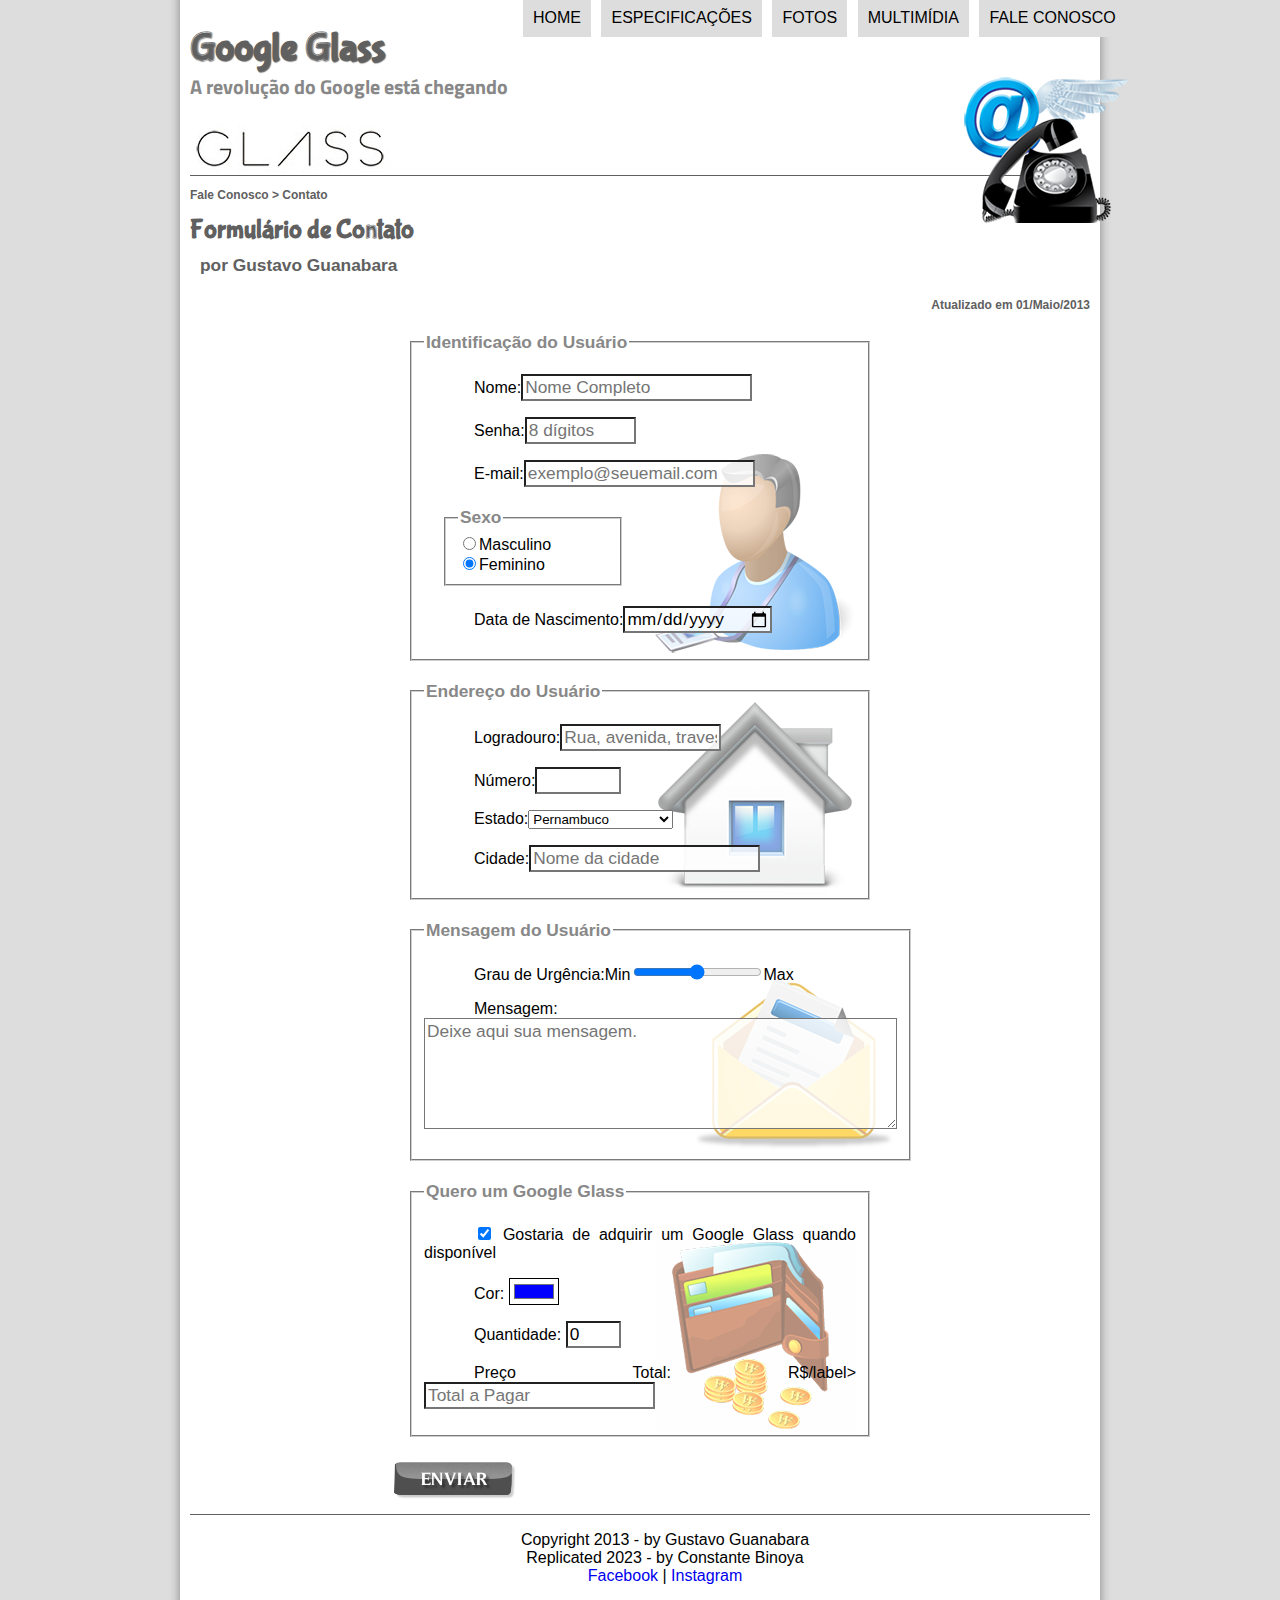
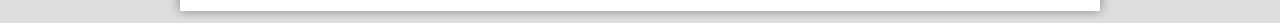
<file: html/fale-conosco.html>
<!DOCTYPE html>
<html lang="pt-br">

<head>
    <meta charset="UTF-8">
    <meta name="viewport" content="width=device-width, initial-scale=1.0">
    <title>Especificações Google Glass</title>
    <link rel="stylesheet" type="text/css" href="../css/estilo.css">
    <link rel="stylesheet" type="text/css" href="../css/form.css">
</head>

<script language="javascript" src="../javascript/funcoes.js"></script>
<script>
    function calc_total() {
        var qtd = parseInt(document.getElementById('cQtd').value);
        tot = qtd * 1500;
        document.getElementById('cTot').value = tot;
    }
</script>

<body>
    <div id="interface">
        <header id="cabecalho">
            <hgroup>
                <h1>Google Glass</h1>
                <h2>A revolução do Google está chegando</h2>
            </hgroup>

            <img id="icone" src="../_imagens/contato.png" alt="Imagem de um óculos preto.">

            <nav id="menu">
                <h1>Menu Principal</h1>
                <ul>
                    <li onmousemove="mudaFoto('../_imagens/home.png')" onmouseout="mudaFoto('../_imagens/contato.png')">
                        <a href="../index.html">Home</a>
                    </li>
                    <li onmousemove="mudaFoto('../_imagens/especificacoes.png')"
                        onmouseout="mudaFoto('../_imagens/contato.png')"><a href="specs.html">Especificações</a>
                    </li>
                    <li onmousemove="mudaFoto('../_imagens/fotos.png')"
                        onmouseout="mudaFoto('../_imagens/contato.png')">
                        <a href="fotos.html">Fotos</a>
                    </li>
                    <li onmousemove="mudaFoto('../_imagens/multimidia.png')"
                        onmouseout="mudaFoto('../_imagens/contato.png')"><a href="multimidia.html">Multimídia</a>
                    </li>
                    <li onmousemove="mudaFoto('../_imagens/contato.png')"
                        onmouseout="mudaFoto('../_imagens/contato.png')"><a href="fale-conosco.html">Fale
                            conosco</a>
                    </li>
                </ul>
            </nav>
        </header>

        <section id="corpo-full">
            <article id="noticia-principal">
                <header id="cabecalho-artigo">
                    <hgroup>
                        <h3>Fale Conosco > Contato</h3>
                        <h1>Formulário de Contato</h1>
                        <h2>por Gustavo Guanabara</h2>
                        <h3 class="direita">Atualizado em 01/Maio/2013</h3>
                    </hgroup>
                </header>

                <form method="post" id="fContato" action="mailto:constantebinoya@hotmail.com" oninput="calc_total();">
                    <fieldset id="usuario">
                        <legend>Identificação do Usuário</legend>
                        <p><label for="cNome">Nome:</label><input type="text" name="tNome" id="cNome" size="20"
                                maxlength="30" placeholder="Nome Completo" /></p>

                        <p><label for="cSenha">Senha:</label><input type="password" name="tSenhe" id="cSenha" size="8"
                                maxlength="8" placeholder="8 dígitos" /></p>

                        <p><label for="cMail">E-mail:</label><input type="email" name="tMail" id="cMail" size="20"
                                maxlength="40" placeholder="exemplo@seuemail.com" /></p>

                        <fieldset id="sexo">
                            <legend>Sexo</legend>
                            <input type="radio" name="tSexo" id="cMasc" /><label for="cMasc">Masculino</label><br>

                            <input type="radio" name="tSexo" id="cFem" checked /><label for="cFem">Feminino</label>
                        </fieldset>
                        <p>Data de Nascimento:<input type="date" name="tNasc" id="cNasc" </p>
                    </fieldset>

                    <fieldset id="endereco">
                        <legend>Endereço do Usuário</legend>
                        <p><label for="cRua">Logradouro:<input type="text" name="tRua" id="cRua" size="13"
                                    maxlength="80" placeholder="Rua, avenida, travessa..." /></label></p>

                        <p><label for="cNum">Número:<input type="number" name="tNum" id="cNum" min="1"
                                    max="9999" /></label></p>

                        <p><label for="cEst">Estado:</label><select name="tEst" id="cEst">
                                <option value="AC">Acre</option>
                                <option value="AL">Alagoas</option>
                                <option value="AP">Amapa</option>
                                <option value="AM">Amazonas</option>
                                <option value="BA">Bahia</option>
                                <option value="CE">Ceará</option>
                                <option value="DF">Distrito Federal</option>
                                <option value="ES">Espírito Santo</option>
                                <option value="GO">Goiás</option>
                                <option value="MA">Maranhão</option>
                                <option value="MT">Mato Grosso</option>
                                <option value="MS">Mato Grosso do Sul</option>
                                <option value="MG">Minas Gerais</option>
                                <option value="PA">Pará</option>
                                <option value="PB">Paraíba</option>
                                <option value="PR">Paraná</option>
                                <option value="PE" selected>Pernambuco</option>
                                <option value="PI">Piauí</option>
                                <option value="RJ">Rio de Janeiro</option>
                                <option value="RN">Rio Grande do Norte</option>
                                <option value="RS">Rio Grande do Sul</option>
                                <option value="RO">Rondônia</option>
                                <option value="RR">Roraima</option>
                                <option value="SC">Santa Catarina</option>
                                <option value="SP">São Paulo</option>
                                <option value="SE">Sergipe</option>
                                <option value="TO">Tocantins</option>
                            </select></p>

                        <p><label for="cCid">Cidade:<input type="text" name="tCid" id="cCid" size="20" maxlength="40"
                                    placeholder="Nome da cidade"></label></p>
                    </fieldset>

                    <fieldset id="mensagem">
                        <legend>Mensagem do Usuário</legend>
                        <p><label for="cUrg">Grau de Urgência:</label>Min<input type="range" name="tUrg" id="cUrg"
                                min="0" max="10" step="5">Max</p>

                        <p><label for="cMsg">Mensagem:</label><textarea name="tMsg" id="cMsg" cols="45" rows="5"
                                placeholder="Deixe aqui sua mensagem."></textarea> </p>
                    </fieldset>

                    <fieldset id="pedido">
                        <legend>Quero um Google Glass</legend>
                        <p><input type="checkbox" name="tPed" id="cPed" checked> 
                           <label for="cPed">Gostaria de adquirir um Google Glass quando disponível</label></p>

                        <p><label for="cCor">Cor:</label>
                            <input type="color" name="tCor" id="cCor" value="#0000FF"/></p>

                        <p><label for="cQtd">Quantidade:</label>
                        <input type="number" name="tQtd" id="cQtd" min="0" max="5" value="0"></p>

                        <p><label for="cTot">Preço Total: R$/label>
                            <input type="text" name="tTot" id="cTot" placeholder="Total a Pagar" readonly>
                        </p>
                    </fieldset>

                   <!--<input type="submit"/>--> 
                    <input type="image" name="tEnviar" src="../_imagens/botao-enviar.png">
                </form>

            </article>
        </section>

        <footer id="rodape">
            <p id="copy">Copyright 2013 - by Gustavo Guanabara</p><br>
            <p id="repli">Replicated 2023 - by Constante Binoya</p><br>
            <p id="social"><a href="https://www.facebook.com/" target="_blank">Facebook</a> |
                <a href="https://www.instagram.com" target="_blank">Instagram</a>
            </p>
        </footer>
    </div>
</body>

</html>
</file>
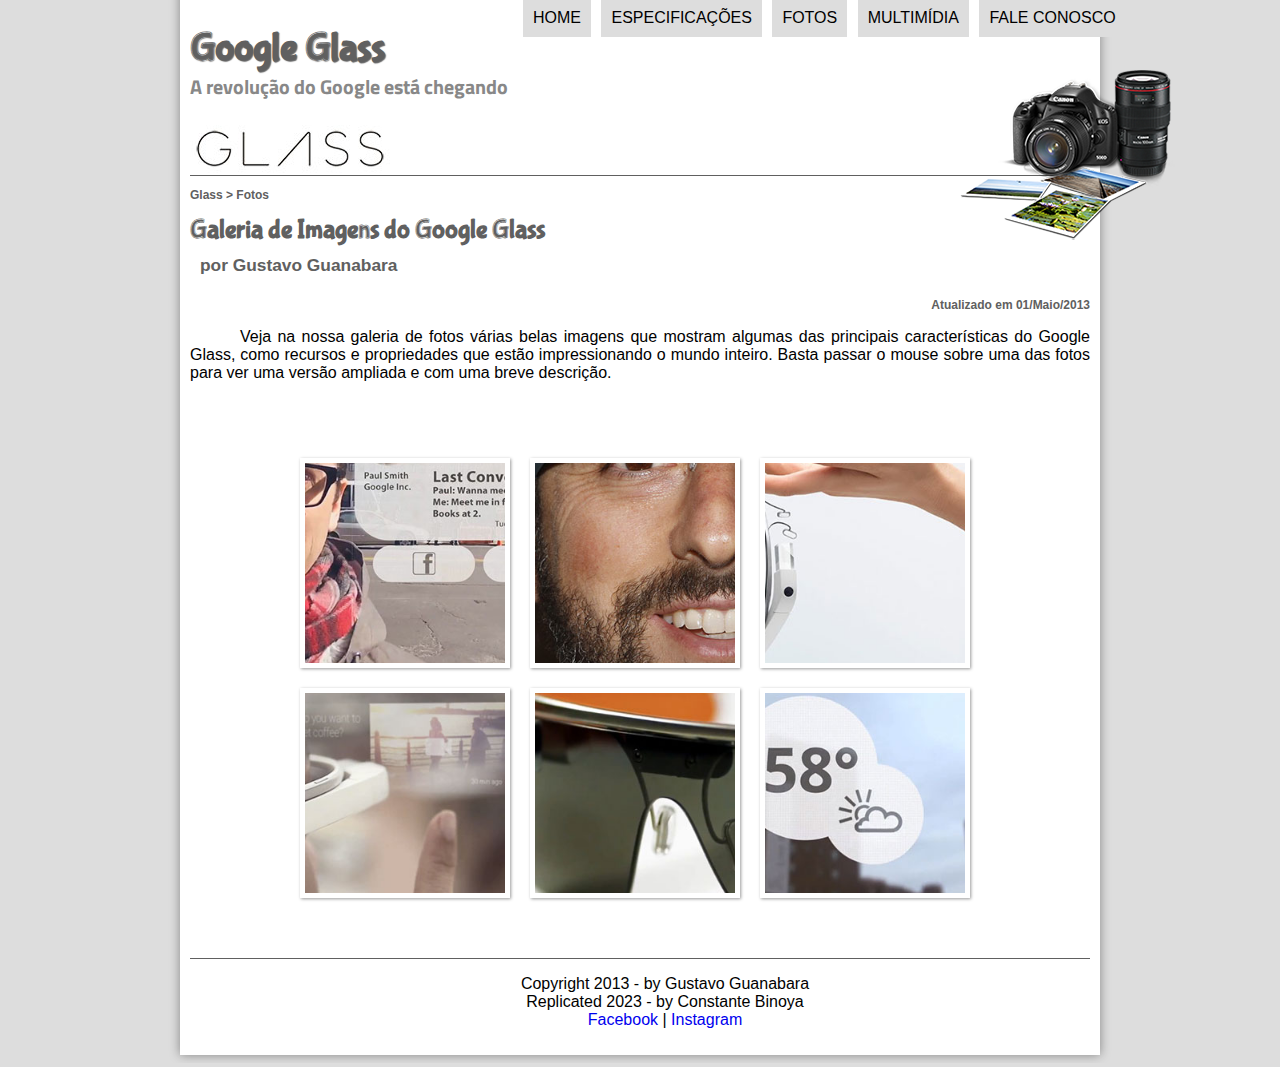
<file: html/fotos.html>
<!DOCTYPE html>
<html lang="pt-br">

<head>
    <meta charset="UTF-8">
    <meta name="viewport" content="width=device-width, initial-scale=1.0">
    <title>Especificações Google Glass</title>
    <link rel="stylesheet" type="text/css" href="../css/estilo.css">
    <link rel="stylesheet" type="text/css" href="../css/fotos.css">
</head>

<script language="javascript" src="../javascript/funcoes.js"></script>

<body>
    <div id="interface">
        <header id="cabecalho">
            <hgroup>
                <h1>Google Glass</h1>
                <h2>A revolução do Google está chegando</h2>
            </hgroup>

            <img id="icone" src="../_imagens/fotos.png" alt="Imagem de um óculos preto.">

            <nav id="menu">
                <h1>Menu Principal</h1>
                <ul>
                    <li onmousemove="mudaFoto('../_imagens/home.png')" onmouseout="mudaFoto('../_imagens/fotos.png')"><a
                            href="../index.html">Home</a>
                    </li>
                    <li onmousemove="mudaFoto('../_imagens/especificacoes.png')"
                        onmouseout="mudaFoto('../_imagens/fotos.png')"><a href="specs.html">Especificações</a>
                    </li>
                    <li onmousemove="mudaFoto('../_imagens/fotos.png')" onmouseout="mudaFoto('../_imagens/fotos.png')">
                        <a href="fotos.html">Fotos</a>
                    </li>
                    <li onmousemove="mudaFoto('../_imagens/multimidia.png')"
                        onmouseout="mudaFoto('../_imagens/fotos.png')"><a href="multimidia.html">Multimídia</a>
                    </li>
                    <li onmousemove="mudaFoto('../_imagens/contato.png')"
                        onmouseout="mudaFoto('../_imagens/fotos.png')"><a href="fale-conosco.html">Fale
                            conosco</a>
                    </li>
                </ul>
            </nav>
        </header>

        <section id="corpo-full">
            <article id="noticia-principal">
                <header id="cabecalho-artigo">
                    <hgroup>
                        <h3>Glass > Fotos</h3>
                        <h1>Galeria de Imagens do Google Glass</h1>
                        <h2>por Gustavo Guanabara</h2>
                        <h3 class="direita">Atualizado em 01/Maio/2013</h3>
                    </hgroup>
                </header>

                <p>
                    Veja na nossa galeria de fotos várias belas imagens que mostram algumas das principais
                    características
                    do Google
                    Glass, como recursos e propriedades que estão impressionando o mundo inteiro. Basta passar o mouse
                    sobre
                    uma das
                    fotos para ver uma versão ampliada e com uma breve descrição.
                </p>

                <ul id="album-fotos">
                    <li id="foto01"><span>Agenda e lembretes</span></li>
                    <li id="foto02"><span>Sergey Brin usando o Glass</span></li>
                    <li id="foto03"><span>Leve e compacto</span></li>
                    <li id="foto04"><span>Sensação de uma tela de 50"</span></li>
                    <li id="foto05"><span>Vários tipos de lente</span></li>
                    <li id="foto06"><span>Informações importantes</span></li>
                </ul>

            </article>
        </section>

        <footer id="rodape">
            <p id="copy">Copyright 2013 - by Gustavo Guanabara</p><br>
            <p id="repli">Replicated 2023 - by Constante Binoya</p><br>
            <p id="social"><a href="https://www.facebook.com/" target="_blank">Facebook</a> |
                <a href="https://www.instagram.com" target="_blank">Instagram</a>
            </p>
        </footer>
    </div>
</body>

</html>
</file>
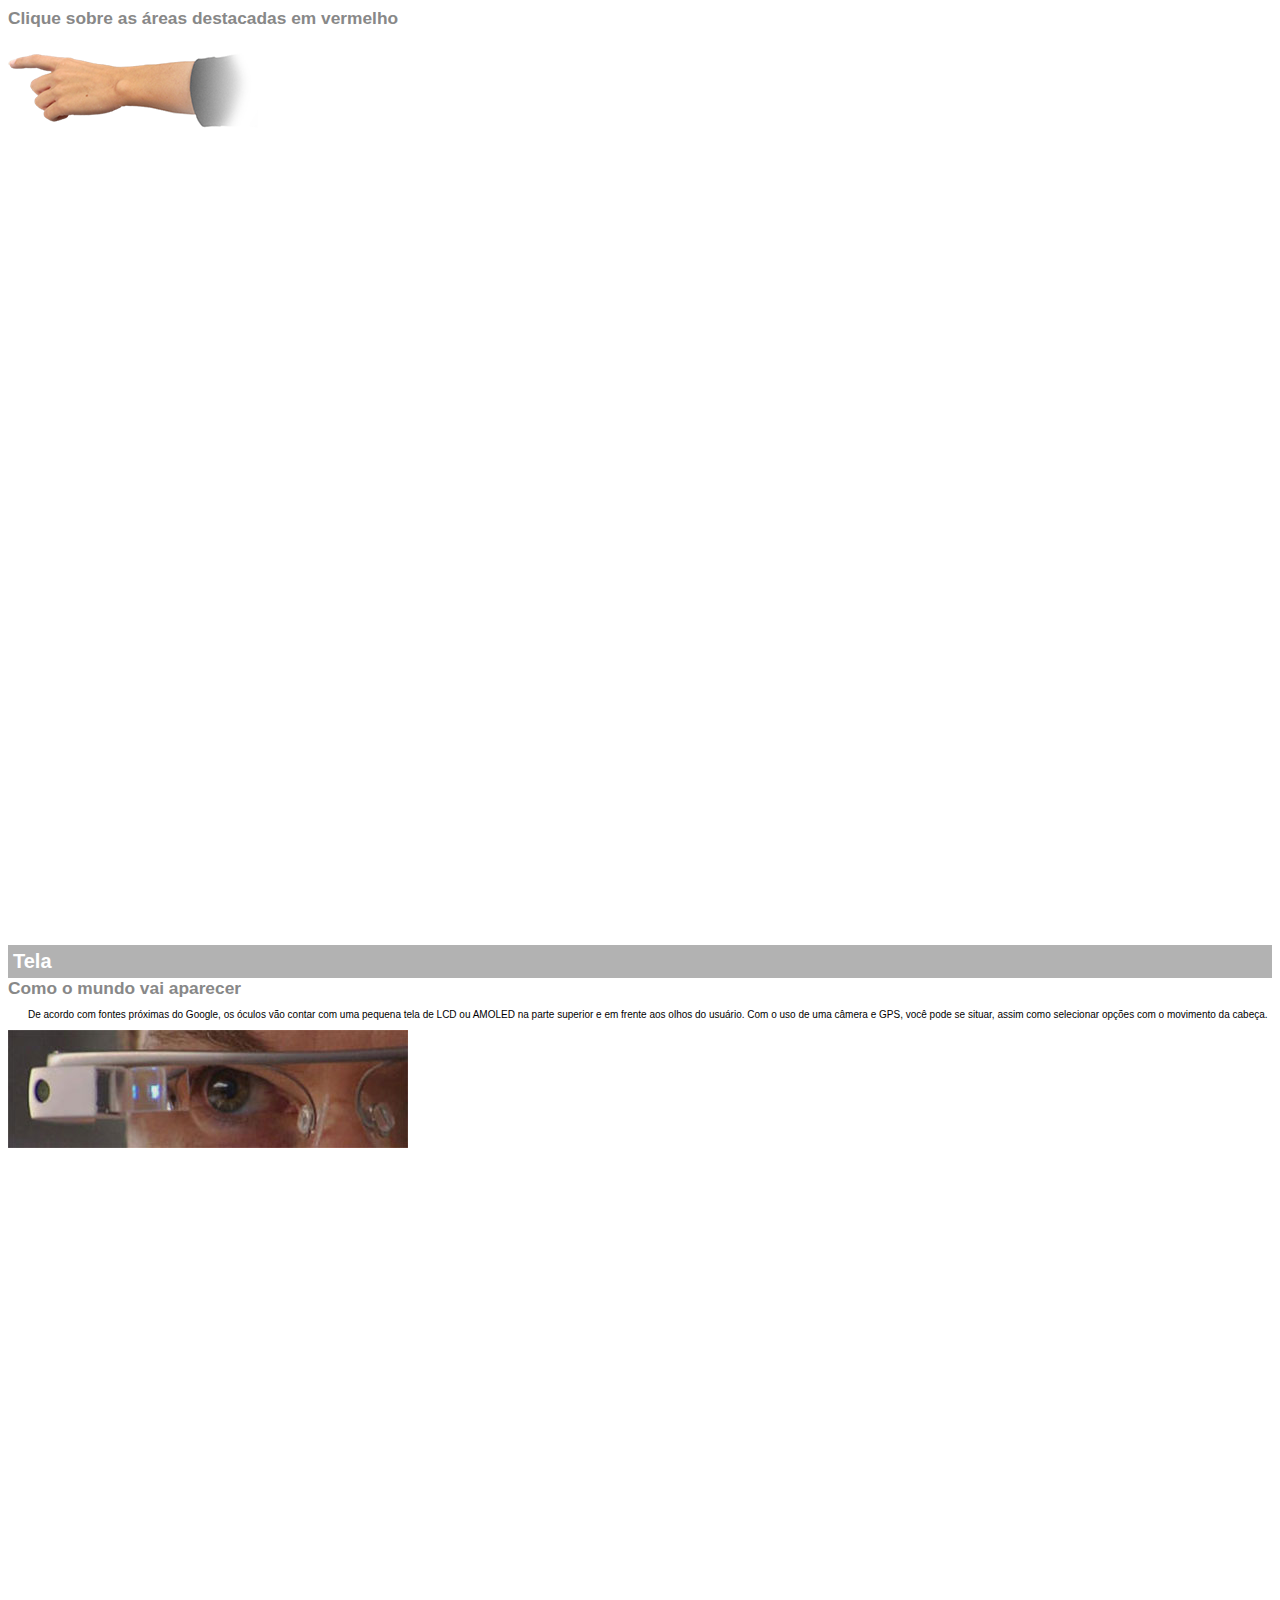
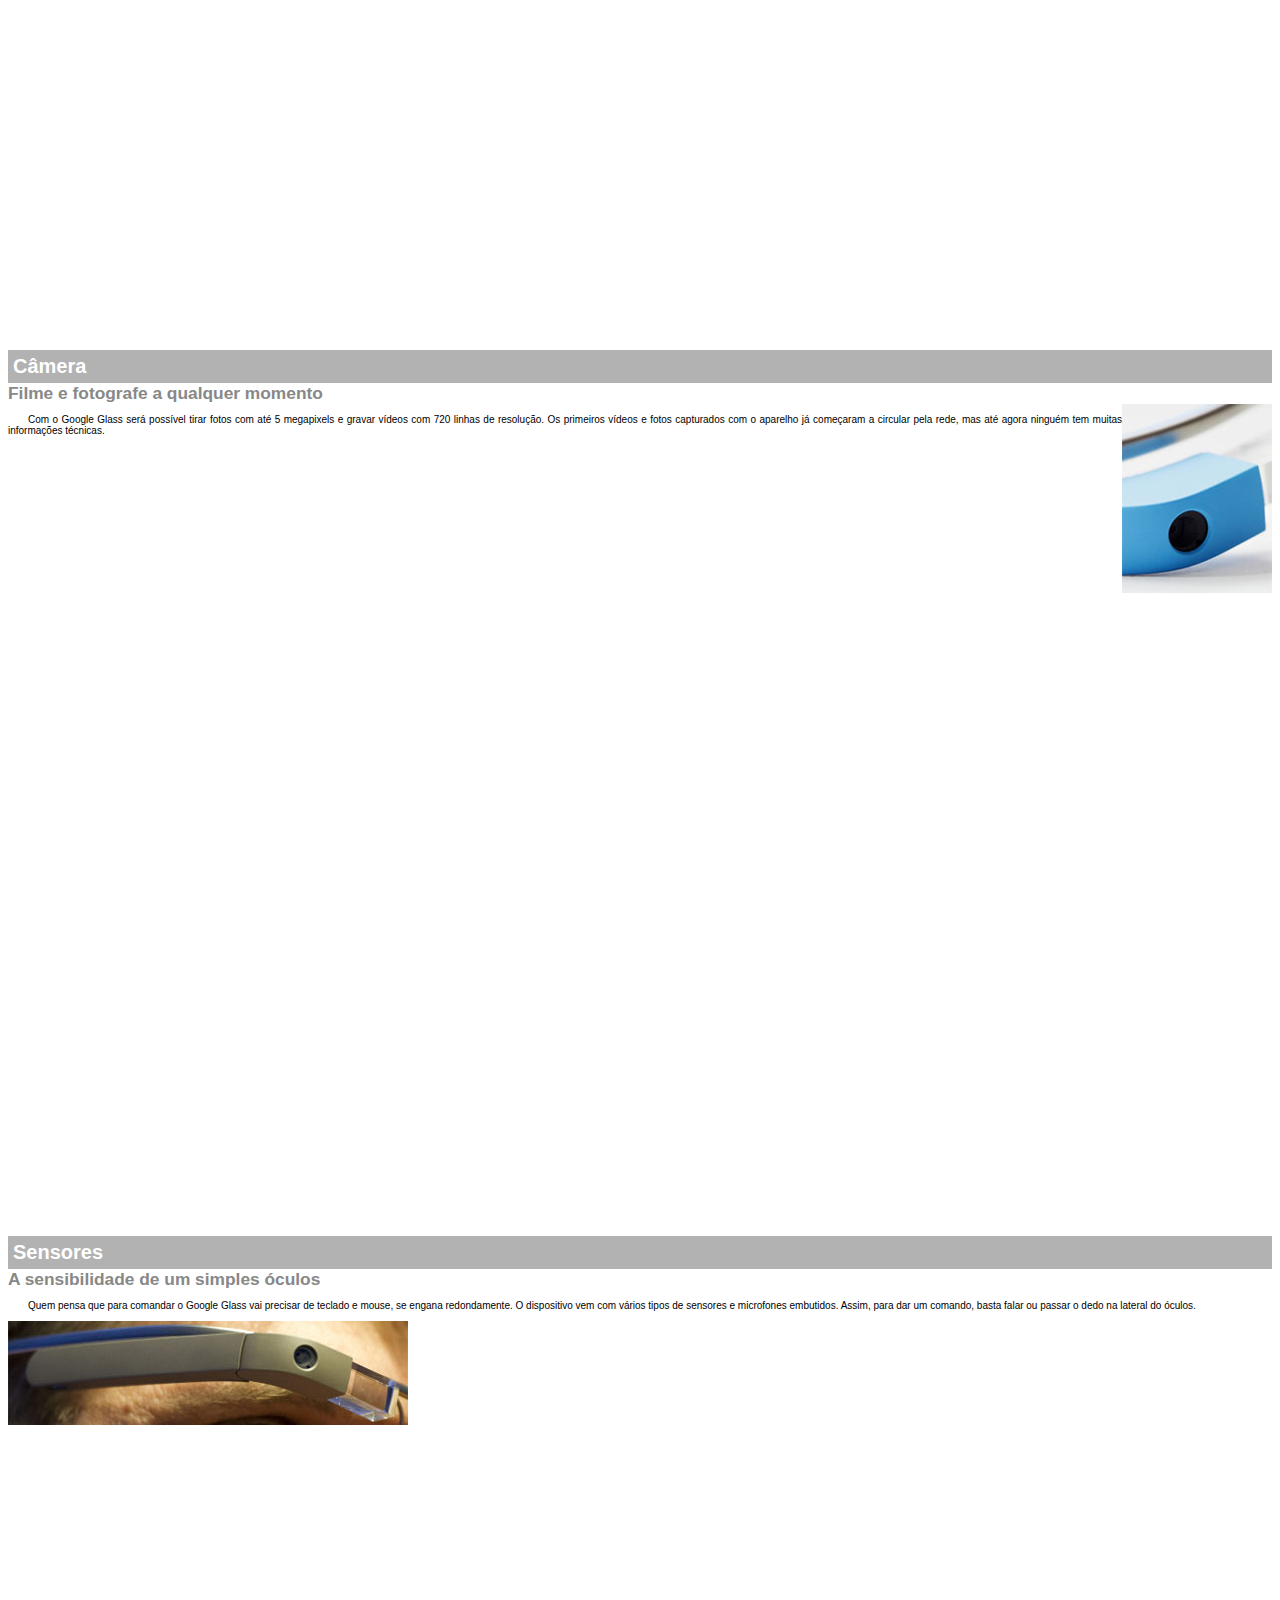
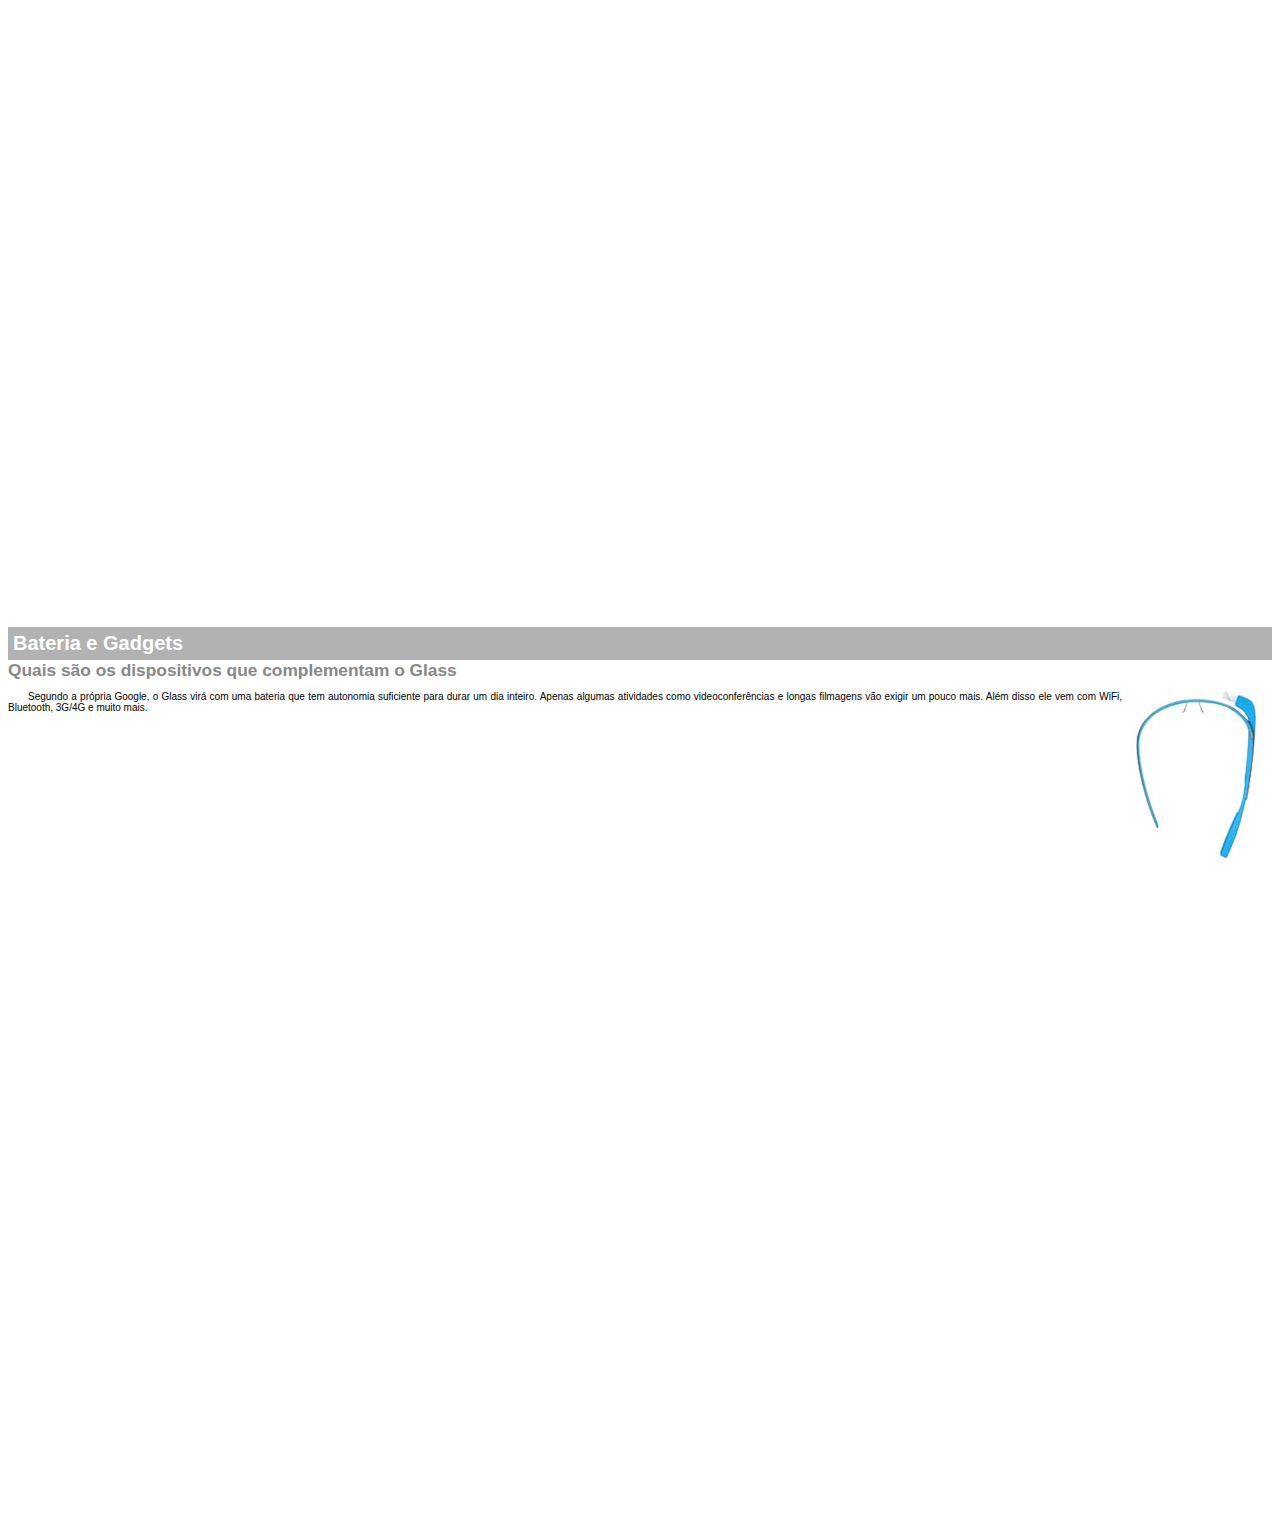
<file: html/google-glass.html>
<!DOCTYPE html>
<html lang="pt-br">

<head>
    <meta charset="UTF-8">
    <meta name="viewport" content="width=device-width, initial-scale=1.0">
    <title>Informações sobre Google Glass</title>
    <style>
        body {
            font-family: Arial;
            font-size: 10px;
        }

        p {
            text-align: justify;
            text-indent: 20px;
        }

        article h1 {
            font-size: 15pt;
            color: #ffffff;
            background-color: rgba(0, 0, 0, .3);
            padding: 5px;
            margin: 0px;
        }

        article h2 {
            font-size: 13pt;
            color: #888888;
            margin: 0px;
        }

        article {
            margin-bottom: 800px;
        }

        img.img-dir {
            display: block;
            float: right;
            margin-left: ;
        }
    </style>
</head>

<body>
    <article id="topo">
        <header>
            <h2>Clique sobre as áreas destacadas em vermelho</h2>
        </header>
        <img src="../_imagens/mao.png" alt="Mão apontando para a esquerda.">
    </article>

    <article id="tela">
        <header>
            <h1>Tela</h1>
            <h2>Como o mundo vai aparecer</h2>
        </header>
        <p>
            De acordo com fontes próximas do Google, os óculos vão contar com uma pequena tela de LCD ou AMOLED na parte
            superior e em frente aos olhos do usuário. Com o uso de uma câmera e GPS, você pode se situar, assim como
            selecionar
            opções com o movimento da cabeça.
        </p>
        <img src="../_imagens/det-tela.jpg" alt="Tela do Google Glass.">
    </article>

    <article id="camera">
        <header>
            <h1>Câmera</h1>
            <h2>Filme e fotografe a qualquer momento</h2>
        </header>
        <img src="../_imagens/det-camera.jpg" class="img-dir" alt="Câmera do Google Glas.">
        <p>Com o Google Glass será possível tirar fotos com até 5 megapixels e gravar vídeos com 720 linhas de
            resolução.
            Os
            primeiros vídeos e fotos capturados com o aparelho já começaram a circular pela rede, mas até agora ninguém
            tem
            muitas informações técnicas.
        </p>
    </article>

    <article id="sensores">
        <header>
            <h1>Sensores</h1>
            <h2>A sensibilidade de um simples óculos</h2>
        </header>
        <p>Quem pensa que para comandar o Google Glass vai precisar de teclado e
            mouse, se engana redondamente. O dispositivo vem com vários tipos de sensores e microfones embutidos.
            Assim, para dar um comando, basta falar ou passar o dedo na lateral do óculos.
        </p>
        <img src="../_imagens/det-touch.jpg" alt="Sensores do Google Glas.">
    </article>

    <article id="gadgets">
        <header>
            <h1>Bateria e Gadgets</h1>
            <h2>Quais são os dispositivos que complementam o Glass</h2>
        </header>
        <img src="../_imagens/det-bateria.jpg" class="img-dir" alt="Bateria do Google Glass.">
        <p>
            Segundo a própria Google, o Glass virá com uma bateria que tem autonomia suficiente para durar um dia
            inteiro.
            Apenas algumas atividades como videoconferências e longas filmagens vão exigir um pouco mais. Além disso
            ele vem com WiFi, Bluetooth, 3G/4G e muito mais.
        </p>
    </article>

</body>

</html>
</file>
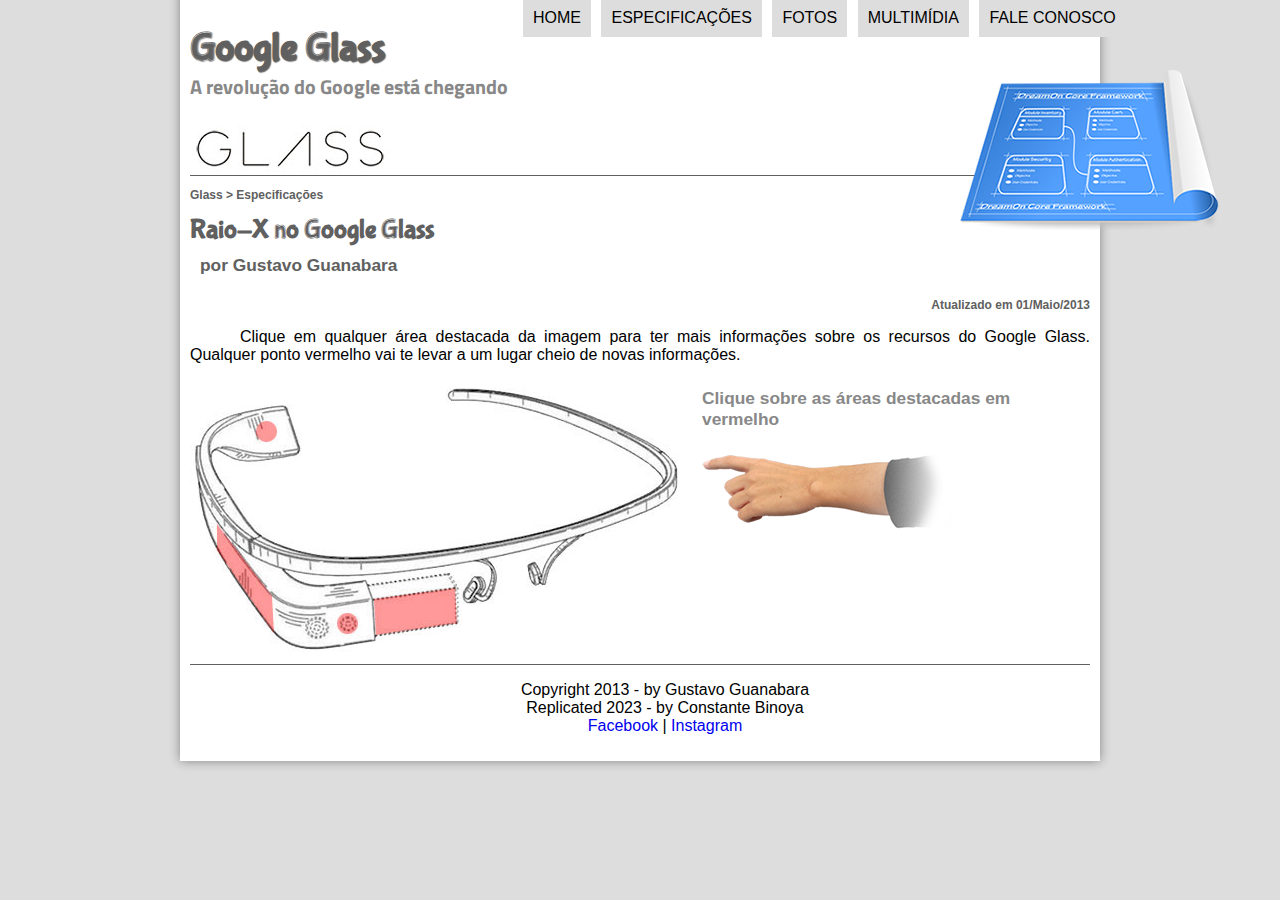
<file: html/specs.html>
<!DOCTYPE html>
<html lang="pt-br">

<head>
    <meta charset="UTF-8">
    <meta name="viewport" content="width=device-width, initial-scale=1.0">
    <title>Especificações Google Glass</title>
    <link rel="stylesheet" type="text/css" href="../css/estilo.css">
    <link rel="stylesheet" href="../css/specs.css">
</head>

<script language="javascript" src="../javascript/funcoes.js"></script>

<body>
    <div id="interface">
        <header id="cabecalho">
            <hgroup>
                <h1>Google Glass</h1>
                <h2>A revolução do Google está chegando</h2>
            </hgroup>

            <img id="icone" src="../_imagens/especificacoes.png" alt="Imagem de um óculos preto.">

            <nav id="menu">
                <h1>Menu Principal</h1>
                <ul>
                    <li onmousemove="mudaFoto('../_imagens/home.png')"
                        onmouseout="mudaFoto('../_imagens/especificacoes.png')"><a href="../index.html">Home</a>
                    </li>
                    <li onmousemove="mudaFoto('../_imagens/especificacoes.png')"
                        onmouseout="mudaFoto('../_imagens/especificacoes.png')"><a href="specs.html">Especificações</a>
                    </li>
                    <li onmousemove="mudaFoto('../_imagens/fotos.png')"
                        onmouseout="mudaFoto('../_imagens/especificacoes.png')"><a href="fotos.html">Fotos</a>
                    </li>
                    <li onmousemove="mudaFoto('../_imagens/multimidia.png')"
                        onmouseout="mudaFoto('../_imagens/especificacoes.png')"><a href="multimidia.html">Multimídia</a>
                    </li>
                    <li onmousemove="mudaFoto('../_imagens/contato.png')"
                        onmouseout="mudaFoto('../_imagens/especificacoes.png')"><a href="fale-conosco.html">Fale
                            conosco</a>
                    </li>
                </ul>
            </nav>
        </header>

        <section id="corpo-full">
            <article id="noticia-principal">
                <header id="cabecalho-artigo">
                    <hgroup>
                        <h3>Glass > Especificações</h3>
                        <h1>Raio-X no Google Glass</h1>
                        <h2>por Gustavo Guanabara</h2>
                        <h3 class="direita">Atualizado em 01/Maio/2013</h3>
                    </hgroup>
                </header>
                <p>
                    Clique em qualquer área destacada da imagem para ter mais informações sobre os recursos do Google
                    Glass.
                    Qualquer ponto vermelho vai te levar a um lugar cheio de novas informações.
                </p>

                <section id="conteudo">
                    <img src="../_imagens/glass-esquema-marcado.jpg" alt="Protótipo do Google Glass." usemap="#meumapa">
                    <map name="meumapa">
                        <area shape="rect" coords="179,202,270,260" href="google-glass.html#tela" target="janela"
                            alt="Área da tela do Google Glass.">

                        <area shape="circle" coords="158,243,12" href="google-glass.html#camera" target="janela"
                            alt="Área da câmera do Google Glass.">

                        <area shape="circle" coords="76,52,12" href="google-glass.html#gadgets" target="janela"
                            alt="Área de sensores do Google Glass.">

                        <area shape="poly" coords="28,143,83,216,84,249,27,169" href="google-glass.html#sensores" target="janela"
                            alt="Área de sensores do Google Glass.">
                    </map>
                    <iframe src="google-glass.html" name="janela" id="frame-spec"></iframe>
                </section>
            </article>
        </section>

        <footer id="rodape">
            <p id="copy">Copyright 2013 - by Gustavo Guanabara</p><br>
            <p id="repli">Replicated 2023 - by Constante Binoya</p><br>
            <p id="social"><a href="https://www.facebook.com/" target="_blank">Facebook</a> |
                <a href="https://www.instagram.com" target="_blank">Instagram</a>
            </p>
        </footer>
    </div>
</body>

</html>
</file>
<file: css/estilo.css>
@charset "UTF-8";
@import url(http://fonts.googleapis.com/css?family=Titillium+Web);
@font-face {
    font-family: 'FonteLogo';
    src: url("../_fonts/bubblegum-sans-regular.otf");
}

/*FORMATAÇÃO GERAL DO BODY*/
body {
    font-family: Arial, sans-serif;
    background-color: #dddddd;
    color: rgba(0, 0, 0, 1);
}

p {
    text-align: justify;
    text-indent: 50px;
}

a {
    text-decoration: none;
}
a:hover {
    text-decoration: underline;
}
/*====================================================================================================================================*/

/*FORMATAÇÃO DO CABEÇALHO*/
header#cabecalho {
    border-bottom: 1px #606060 solid;
    height: 150px;
    background: url(../_imagens/glass-logo-peq.jpg) no-repeat 0px 100px;
}

header#cabecalho h1 {
    font-family: 'FonteLogo', sans-serif;
    font-size: 30pt;
    color: #606060;
    text-shadow: 1px 1px 1px rgba(0, 0, 0, .6);
    padding: 0px;
    margin-bottom: 0px;
}

header#cabecalho h2 {
    font-family: 'Titillium Web', sans-serif;
    font-size: 15pt;
    color: #888888;
    padding: 0px;
    margin-top: 0px;
}

header#cabecalho img#icone {
    position: absolute;
    left: 960px;
    top: 70px;
}
/*====================================================================================================================================*/

/*FORMATAÇÃO DE IMAGENS COM LEGENDAS*/
figure.foto-legenda {
    position: relative;
    border: 8px solid white;
    box-shadow: 1px 1px 4px black;
    width: 480px;
    height: 250px;
    margin-left: 0px;
}

figure.foto-legenda img {
    width: 100%;
    height: 100%;
}
figure.foto-legenda figcaption {
    opacity: 0;
    position: absolute;
    top: 0px;
    background-color: rgba(0, 0, 0, .4);
    color: white;
    width: 100%;
    height: 100%;
    padding: 10px;
    box-sizing: border-box;
    transition-duration: 1s;
}

figure.foto-legenda:hover figcaption {
    opacity: 1;
}
/*====================================================================================================================================*/

/*FORMATAÇÃO DO MENÚ*/
nav#menu {
    display: block;
}

nav#menu ul {
    list-style: none;
    text-transform: uppercase;
    position: absolute;
    top: -20px;
    left: 480px;
}

nav#menu li {
    display: inline-block;
    background-color: #dddddd;
    padding: 10px;
    margin: 3px;
    transition-duration: 1s;
}

nav#menu li:hover {
    background-color: #606060;
}

nav#menu h1 {
    display: none;
}

nav#menu a {
    color: #000000;
    text-decoration: none;
}

nav#menu a:hover {
    color: #ffffff;
}
/*====================================================================================================================================*/

/*FORMATAÇÃO DA INTERFACE PRINCIPAL (SECTION, ASIDE e FOOTER)*/
div#interface {
    width: 900px;
    background-color: #ffffff;
    margin: -20px auto 0px auto;
    box-shadow: 0px 0px 10px rgba(0, 0, 0, .4);
    padding: 10px;
}
/*====================================================================================================================================*/

/*FORMATAÇÃO DA SEÇÃO PRINCIPAL DA PÁGINA*/
section#corpo {
    display: block;
    width: 500px;
    float: left;
    border-right: 1px solid #606060;
    padding-right: 15px;
}

article#noticia-principal h2 {
    font-size: 12pt;
    color: #606060;
    background-color: #dddddd;
    padding: 10px 0px 10px 10px;
}

header#cabecalho-artigo h1 {
    font-family: 'FonteLogo', sans-serif;
    font-size: 20pt;
    color: #606060;
    margin-bottom: 0px;
    margin-top: 0px;
}

header#cabecalho-artigo h2 {
    font-size: 13pt;
    color: #606060;
    background-color: #ffffff;
    margin: 0px;
}

header#cabecalho-artigo h3 {
    font-size: 12px;
    color: #606060;
}

.direita {
    text-align: right;
}

table#tabela {
    border: 1px solid #606060;
    border-spacing: 0px;
    margin-left: auto;
    margin-right: auto; 
}

table#tabela td {
    border: 1px solid #606060;
    padding: 10px;
    text-align: center;
    vertical-align: middle;
}
table#tabela td.CE {
    color: #ffffff;
    background-color: #606060;
    vertical-align: top;
    font-weight: bold;
}

table#tabela td.CD {
    background-color: #cecece;
}

table#tabela caption {
    color: #888888;
    font-size: 13pt;
    font-weight: bolder;
}
table#tabela caption span {
    display: block;
    float: right;
    color: #000000;
    font-size: 8pt;
    margin-top: 10px;
}
/*====================================================================================================================================*/

/*FORMATAÇÃO DA SEÇÃO LATERAL DA PÁGINA*/
aside#lateral {
    display: block;
    width: 350px;
    float: right;
    background-color: #dddddd;
    padding: 10px;
    margin-top: 10px;
    box-shadow: 2px 2px 2px rgba(0, 0, 0, .5);
}

aside#lateral h1{
    font-family: 'FonteLogo', sans-serif;
    font-size: 20pt;
    color: #606060;
    margin-top: 0px;
}

aside#lateral h2{
    background-color: #606060;
    font-size: 13pt;
    color: #ffffff;
    padding: 5px;
    margin-bottom: 10px;
}
/*====================================================================================================================================*/

/*FORMATAÇÃO DA SEÇÃO FINAL DA PÁGINA*/
footer#rodape {
    clear: both;
    border-top: 1px solid #606060;
}

footer#rodape p#copy {
    text-align: center;
    margin-bottom: 0px;
}

footer#rodape p#repli {
    text-align: center;
    margin-top: -18px;
    margin-bottom: 0px;
}

footer#rodape p#social {
    text-align: center;
    margin-top: -18px;
}
/*====================================================================================================================================*/

/*FORMATAÇÃO DOS VÍDEOS*/
video#filme-principal {
    display: block;
    position: relative;
    left: 3px;
    top: -10px;
    width: 500px;
    height: 300px;
}

video#filme-aside {
    display: block;
    position: relative;
    left: 0px;
    top: -50px;
    width: 350px;
    height: 300px;
    margin-bottom: -50px;
}
/*====================================================================================================================================*/
</file>
<file: css/form.css>
@charset "UTF-8";

form {
    width: 500px;
    margin: auto;
}

input, textarea {
    font-family: sans-serif;
    font-weight: normal;
    font-size: 13pt;
    background-color: rgba(255, 255, 255, .8);
}

input:hover, textarea:hover {
    background-color: #dddddd;
}

legend {
    color: #888888;
    font-weight: bold;
    font-size: 13pt;
    font-family: sans-serif;
}

fieldset {
    border-color: #cecece;
    margin: 20px;
}

fieldset#sexo {
    width: 150px;
}

fieldset#usuario {
    background: url(../_imagens/icone-contato.png) no-repeat 95% 95%;
}

fieldset#endereco {
    background: url(../_imagens/icone-endereco.png) no-repeat 95% 95%;
}

fieldset#mensagem {
    background: url(../_imagens/icone-mensagem.png) no-repeat 95% 95%;
}

fieldset#pedido {
    background: url(../_imagens/icone-pagamento.png) no-repeat 95% 95%;
}
</file>
<file: css/fotos.css>
@charset "UTF-8";

ul#album-fotos {
    width: 700px;
    margin: 0 auto;
    padding: 50px;
    overflow: hidden;
    list-style: none;
}

ul#album-fotos li {
    float: left;
    width: 200px;
    height: 200px;
    margin: 10px;
    border: 5px solid #ffffff;
    background-color: #ffffff;
    box-shadow: 1px 1px 3px rgba(0, 0, 0,.4);
    -webkit-transition: all .4s ease-in;
}

ul#album-fotos li span {
    opacity: 0;
    color: #ffffff;
    text-shadow: 1px 1px 1px #000000;
    background-color: rgba(0, 0, 0,.3);
    font-size: 9pt;
    line-height: 370px;
    padding: 5px;
}

ul#album-fotos li:hover {
   -webkit-transform: scale(1.5);
}

ul#album-fotos li:hover span {
    opacity: 1;
}

ul#album-fotos li#foto01 {
    background: url(../_imagens/galeria-01.jpg) no-repeat;
    background-position: 50% 50%;
    background-size: 400px 400px;
    background-color: #ffffff;
}

ul#album-fotos li#foto01:hover {
    background-position: 0px 0px;
    background-size: 200px 200px;
}

ul#album-fotos li#foto02 {
    background: url(../_imagens/galeria-02.jpg) no-repeat;
    background-position: 50% 50%;
    background-size: 400px 400px;
    background-color: #ffffff;
}

ul#album-fotos li#foto02:hover {
    background-position: 0px 0px;
    background-size: 200px 200px;
}

ul#album-fotos li#foto03 {
    background: url(../_imagens/galeria-03.jpg) no-repeat;
    background-position: 50% 50%;
    background-size: 400px 400px;
    background-color: #ffffff;
}

ul#album-fotos li#foto03:hover {
    background-position: 0px 0px;
    background-size: 200px 200px;
}

ul#album-fotos li#foto04 {
    background: url(../_imagens/galeria-04.jpg) no-repeat;
    background-position: 50% 50%;
    background-size: 400px 400px;
    background-color: #ffffff;
}

ul#album-fotos li#foto04:hover {
    background-position: 0px 0px;
    background-size: 200px 200px;
}

ul#album-fotos li#foto05 {
    background: url(../_imagens/galeria-05.jpg) no-repeat;
    background-position: 50% 50%;
    background-size: 400px 400px;
    background-color: #ffffff;
}

ul#album-fotos li#foto05:hover {
    background-position: 0px 0px;
    background-size: 200px 200px;
}

ul#album-fotos li#foto06 {
    background: url(../_imagens/galeria-06.jpg) no-repeat;
    background-position: 50% 50%;
    background-size: 400px 400px;
    background-color: #ffffff;
}

ul#album-fotos li#foto06:hover {
    background-position: 0px 0px;
    background-size: 200px 200px;
}
</file>
<file: css/specs.css>
@charset "UTF-8";

section#conteudo {
    width: 1000px;
    margin: auto;
}

iframe#frame-spec {
    width: 400px;
    height: 280px;
    border: none;
    overflow: hidden;

    scrollbar-width: none; /* Firefox */
    -ms-overflow-style: none; /* IE/Edge */
}

iframe#frame-spec::-webkit-scrollbar {
    display: none;

    width: 0; /* Safari/Chrome/Opera */
}
</file>
